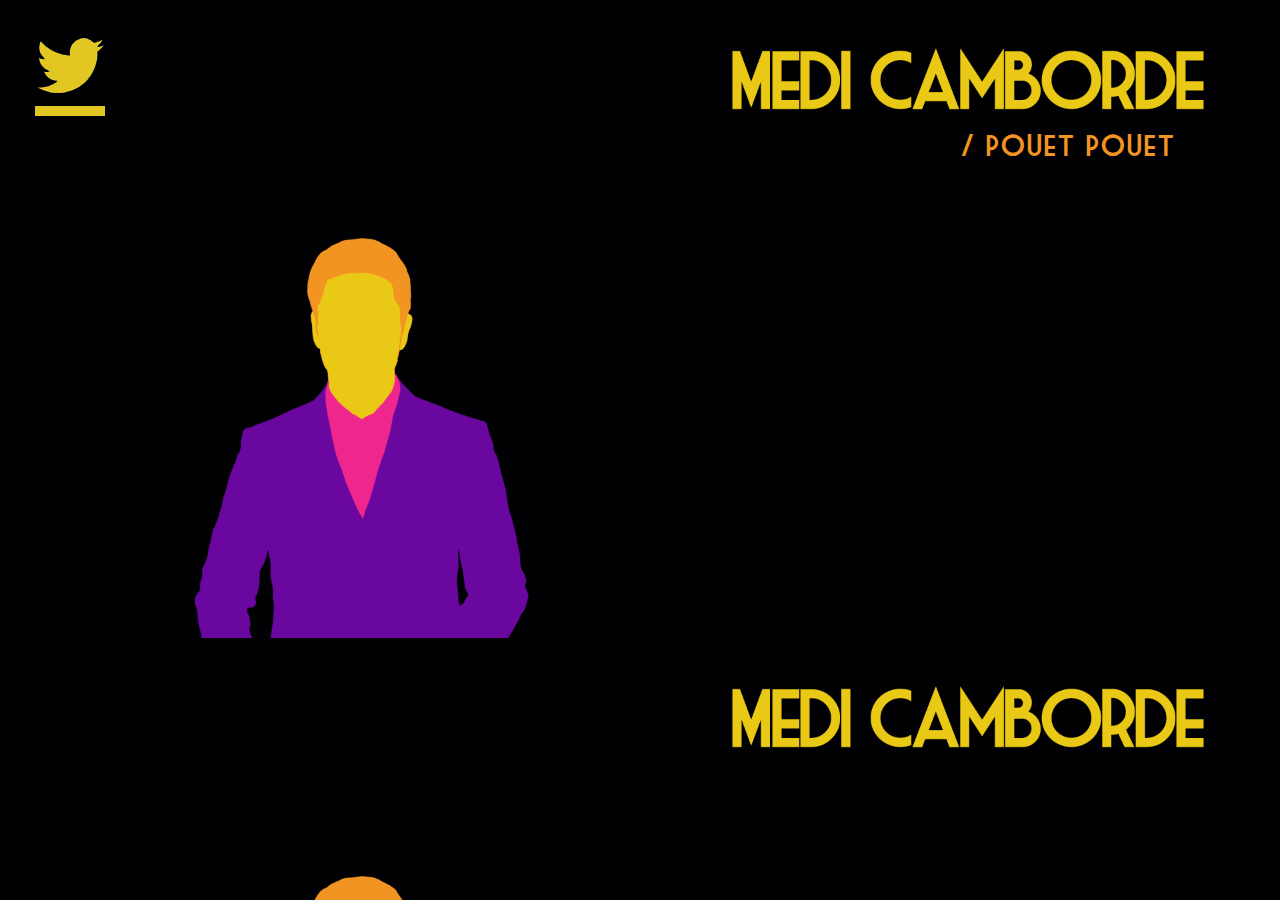
<file: index.html>
<!DOCTYPE html>
<html>
	<head>
		<title>Camborde</title>
		<link rel="stylesheet" type="text/css" href="style.css">
	</head>
	<body>
		<div class="twitter"><a href="https://twitter.com/Maarqueur"><img src="twitter.png"></a></div>
		<nav class="navigation">
			<a href="pouet/index.html">/ Pouet Pouet</a>
		</nav>
	</body>
</html>
</file>
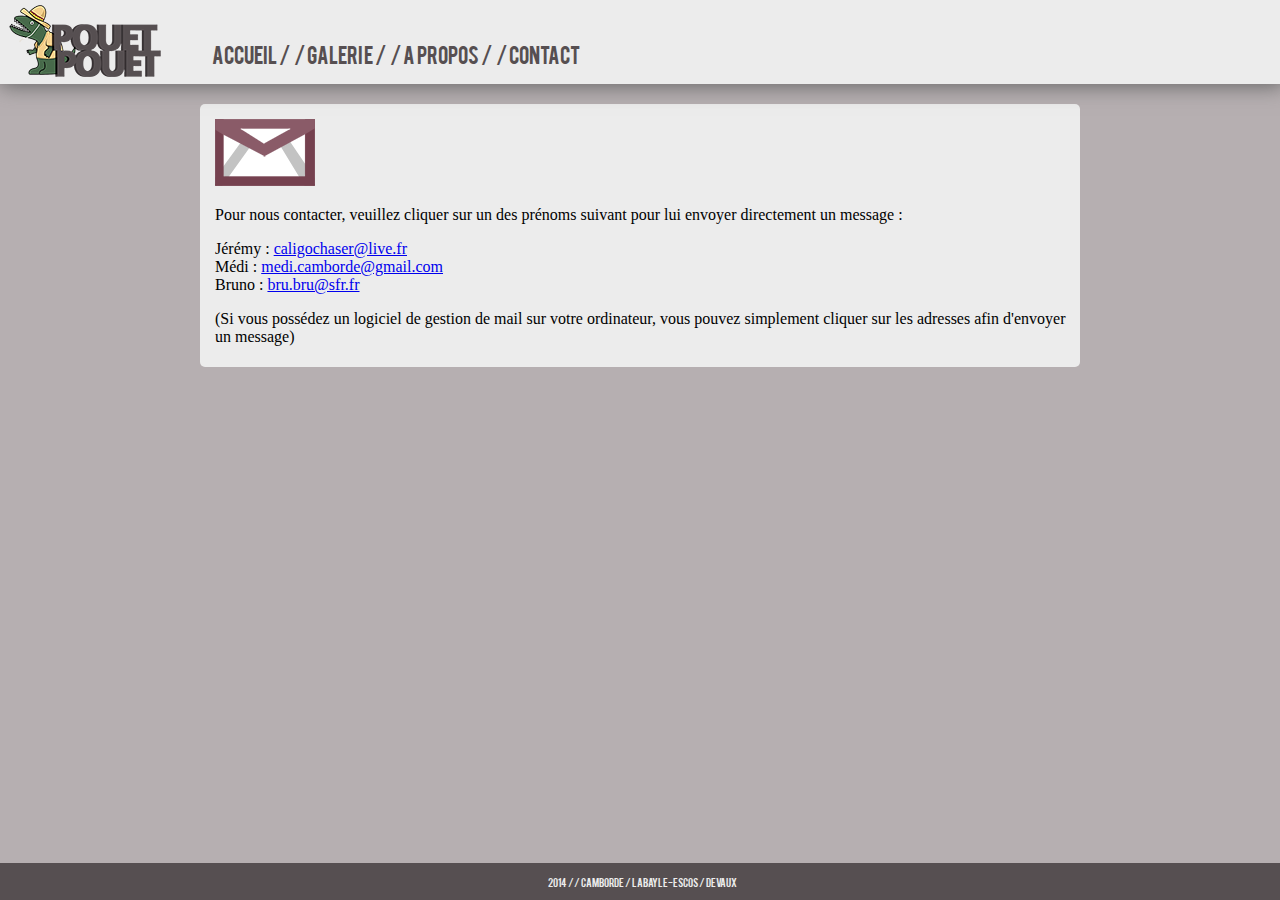
<file: pouet/contact.html>
<!DOCTYPE html>
<html>

	<head>
		<meta charset="utf-8" />
		<link rel="stylesheet" type="text/css" href="pouet.css">
		<title>Pouet Pouet - contact</title>
	</head>

	<body>
		<header> <!-- Bannière du site + Menu de navigation -->
			<a class ="navigation" style="text-decoration: none" href="index.html"><img class="banniere" src="banniere2.png" alt="/Banniere/" title="Pouet" align="left"></a>
			<div class="nav_content">
				<nav>
				<ul>
					<a class ="navigation" style="text-decoration: none" href="index.html">ACCUEIL /</a>
					<a class ="navigation" style="text-decoration: none" href="galerie.html">/ GALERIE /</a>
					<a class ="navigation" style="text-decoration: none" href="propos.html">/ A PROPOS /</a>
					<a class ="navigation" style="text-decoration: none" href="contact.html">/ CONTACT </a>
				</ul>
				</nav>	
			</div>	
		</header>

		<section> 
			<article>
				<img src="mail.png" class="lettre">
				<p>Pour nous contacter, veuillez cliquer sur un des prénoms suivant pour lui envoyer directement un message :</p>
  				Jérémy : <a href="mailto:caligochaser@live.fr">caligochaser@live.fr</a><br />
  				Médi : <a href="mailto:medi.camborde@gmail.fr">medi.camborde@gmail.com</a><br />
  				Bruno : <a href="mailto:bru.bru@sfr.fr">bru.bru@sfr.fr</a><br />
  				<p>(Si vous possédez un logiciel de gestion de mail sur votre ordinateur, vous pouvez simplement cliquer sur les adresses afin d'envoyer un message)</p>
			</article>
		</section>

		<footer>
			<p>2014 // Camborde / Labayle-escos / Devaux</p>
		</footer>

	</body>

</html>
</file>
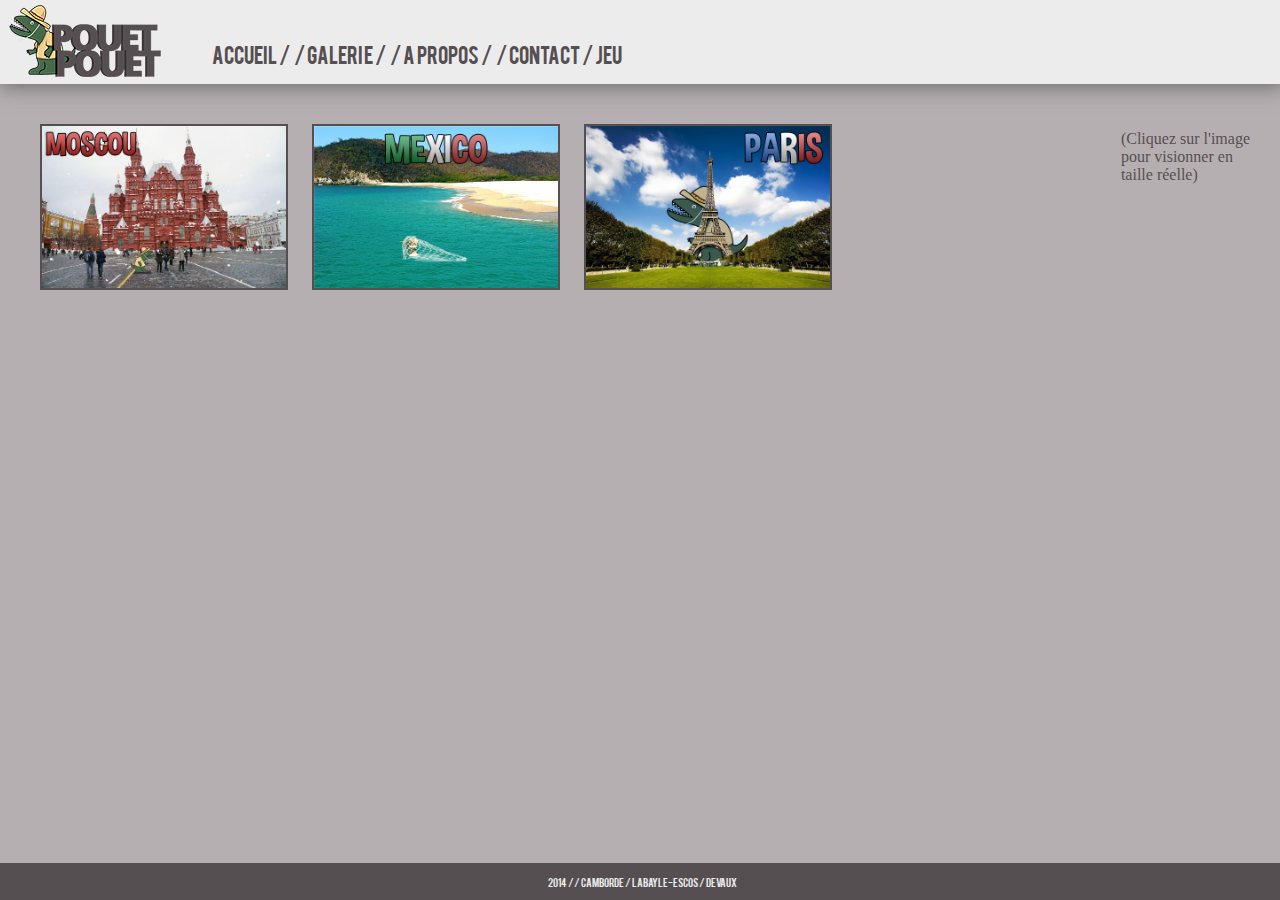
<file: pouet/galerie.html>
<!DOCTYPE html>
<html>

	<head>
		<meta charset="utf-8" />
		<link rel="stylesheet" type="text/css" href="pouet.css">
		<title>Pouet Pouet - Galerie</title>
	</head>

	<body>
		<header> <!-- Bannière du site + Menu de navigation -->
			<a class ="navigation" style="text-decoration: none" href="index.html"><img class="banniere" src="banniere2.png" alt="/Banniere/" title="Pouet" align="left"></a>
			<div class="nav_content">
				<nav>
				<ul>
					<a class ="navigation" style="text-decoration: none" href="index.html">ACCUEIL /</a>
					<a class ="navigation" style="text-decoration: none" href="galerie.html">/ GALERIE /</a>
					<a class ="navigation" style="text-decoration: none" href="propos.html">/ A PROPOS /</a>
					<a class ="navigation" style="text-decoration: none" href="contact.html">/ CONTACT </a>
					<a class ="navigation" style="text-decoration: none" href="jeu.html">/ JEU </a>
				</ul>
				</nav>	
			</div>	
		</header>

		<section> 
			<div class="galerie">
				<a href="photos/moscou.png"><img class="photos "src="photos/moscou.png" alt="Pouet Pouet au Kremlin"></a>
				<a href="photos/mexico.png"><img class="photos "src="photos/mexico.png" alt="Pouet Pouet se baigne"></a>
				<a href="photos/paris.png"><img class="photos "src="photos/paris.png" alt="Pouet Pouet s'est perdu"></a>
				<p class="message">(Cliquez sur l'image <br/>pour visionner en <br/>taille réelle)</p>
			</div>
			
		</section>

		<footer>
			<p>2014 // Camborde / Labayle-escos / Devaux</p>
		</footer>

	</body>

</html>
</file>
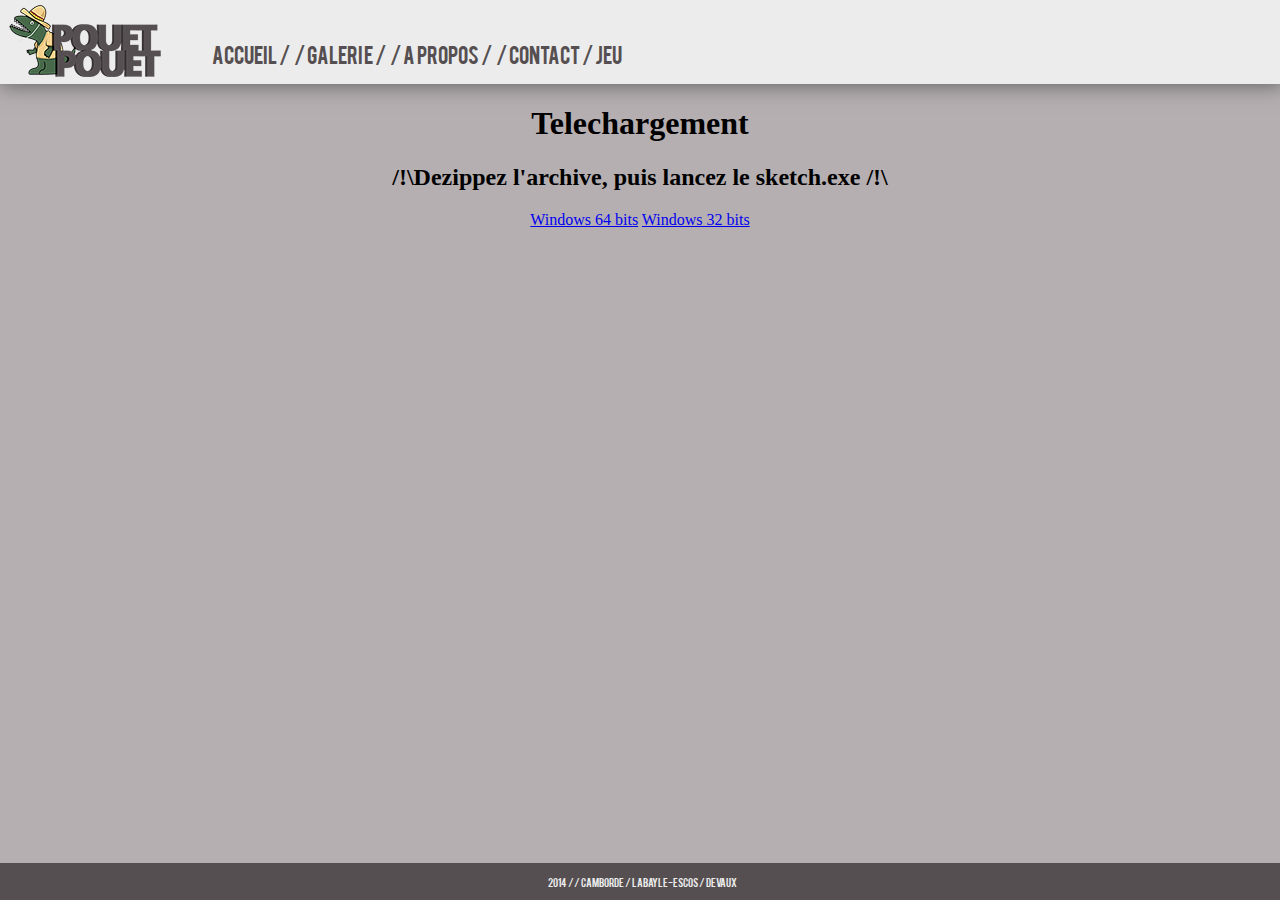
<file: pouet/jeu.html>
<!DOCTYPE html>
<html>

	<head>
		<meta charset="utf-8" />
		<link rel="stylesheet" type="text/css" href="pouet.css">
		<title>Pouet Pouet le dinosaure</title>
	</head>

	<body>
		<header> <!-- Bannière du site + Menu de navigation -->
			<a class ="navigation" style="text-decoration: none" href="index.html"><img class="banniere" src="banniere2.png" alt="/Banniere/" title="Pouet" align="left"></a>
			<div class="nav_content">
				<nav>
				<ul>
					<a class ="navigation" style="text-decoration: none" href="index.html">ACCUEIL /</a>
					<a class ="navigation" style="text-decoration: none" href="galerie.html">/ GALERIE /</a>
					<a class ="navigation" style="text-decoration: none" href="propos.html">/ A PROPOS /</a>
					<a class ="navigation" style="text-decoration: none" href="contact.html">/ CONTACT </a>
					<a class ="navigation" style="text-decoration: none" href="jeu.html">/ JEU </a>
				</ul>
				</nav>	
			</div>	
		</header>

		<section>
			<center><h1>Telechargement</h1>
				<h2>/!\Dezippez l'archive, puis lancez le sketch.exe /!\</h2>
				<a href="http://puu.sh/hJyPM/beb651edb4.zip">Windows 64 bits</a>
				<a href="http://puu.sh/hJzby/f7f16b6147.zip">Windows 32 bits</a></center>
		</section>

		<footer>
			<p>2014 // Camborde / Labayle-escos / Devaux</p>
		</footer>

	</body>

</html>
</file>
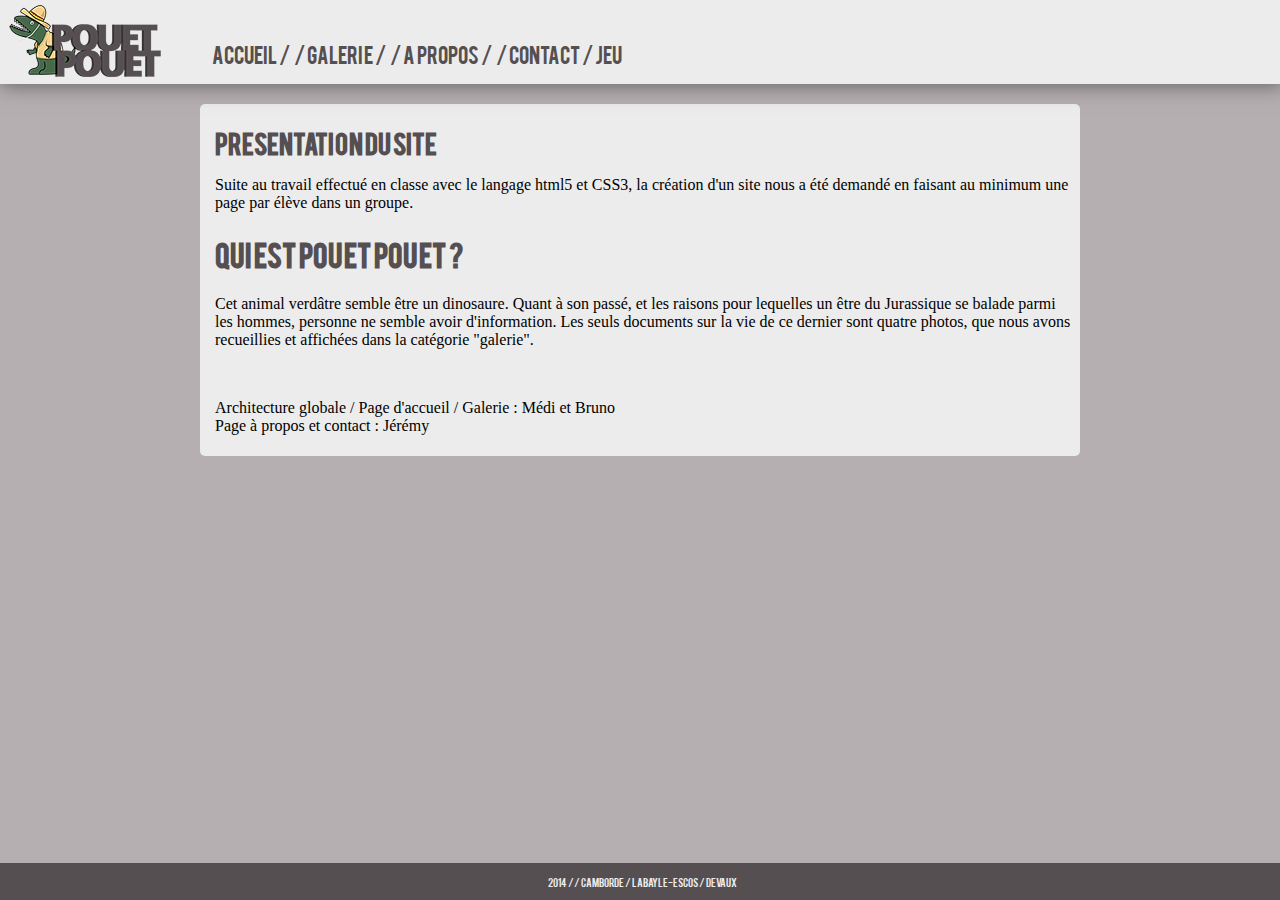
<file: pouet/propos.html>
<!DOCTYPE html>
<html>

	<head>
		<meta charset="utf-8" />
		<link rel="stylesheet" type="text/css" href="pouet.css">
		<title>Pouet Pouet - propos</title>
	</head>

	<body>
		<header> <!-- Bannière du site + Menu de navigation -->
			<a class ="navigation" style="text-decoration: none" href="index.html"><img class="banniere" src="banniere2.png" alt="/Banniere/" title="Pouet" align="left"></a>
			<div class="nav_content">
				<nav>
				<ul>
					<a class ="navigation" style="text-decoration: none" href="index.html">ACCUEIL /</a>
					<a class ="navigation" style="text-decoration: none" href="galerie.html">/ GALERIE /</a>
					<a class ="navigation" style="text-decoration: none" href="propos.html">/ A PROPOS /</a>
					<a class ="navigation" style="text-decoration: none" href="contact.html">/ CONTACT </a>
					<a class ="navigation" style="text-decoration: none" href="jeu.html">/ JEU </a>
				</ul>
				</nav>	
			</div>	
		</header>

		<section> 
			<article>
				<h1 style="font-size:25px; font-family:'bebas'; color:#564F51;">Presentation du site</h1>
				<p style="font-size:16px;">Suite au travail effectué en classe avec le langage html5 et CSS3, la création d'un site nous a été demandé en faisant au minimum une page par élève dans un groupe.</p>
				<h2 style="font-size: 28px;font-family:'bebas'; color:#564F51;">Qui est Pouet Pouet ?</h2>
				<p style="font-size:16px;">Cet animal verdâtre semble être un dinosaure. Quant à son passé, et les raisons pour lequelles un être du Jurassique se balade parmi les hommes, personne ne semble avoir d'information. Les seuls documents sur la vie de ce dernier sont quatre photos, que nous avons recueillies et affichées dans la catégorie "galerie".</p><br />
				<p>Architecture globale / Page d'accueil / Galerie : Médi et Bruno<br />
				Page à propos et contact : Jérémy</p>
			</article>
		</section>

		<footer>
			<p>2014 // Camborde / Labayle-escos / Devaux</p>
		</footer>

	</body>

</html>
</file>
<file: style.css>
body{
	margin: 0px 0px 0px 0px;
	background-color: black;
	background-image: url(bg.png);
	background-attachment: fixed;
	background-size: 100%;
}

@font-face {
    font-family: market;
    src: url(market.ttf);
}

.navigation{
	font-family: 'market';
	font-size: 30px;
	margin-left: 75%;
	margin-top: 10%;
	float: left;
}

a{
	color:#f29422;
	text-decoration: none;
}
a:hover{
	color:#ce7e1d;
}

.twitter{
	position:absolute;
	margin-left: 35px;
	margin-top: 3%;
}
</file>
<file: pouet/pouet.css>
.banniere{
	margin-left: 5px;
	margin-right: 10px;
}

header{
	position: relative;
	height: 80px;
	width: 100%;
	background-color: #ECECEC;
	padding:2px;
	text-align: bottom;
	box-shadow: 0px 2px 20px 0px #656565;
	box-shadow: 0px 2px 20px 0px #656565;
	box-shadow: 0px 2px 20px 0px #656565;
	box-shadow: 0px 2px 20px 0px #656565;
	filter:progid:DXImageTransform.Microsoft.Shadow(color=#656565, Direction=180, Strength=20);
}

.nav_content{
	margin-left: 170px;
	position: absolute; bottom: 0; 
}

.navigation{
	color: #564F51;
	font-family: 'bebas';
	font-size: 20px;
}
.navigation:hover{color:#FF4C00;}

.robot{
	background-image: url(robot.png);
	margin-top:30px;
	margin-left: auto;
	margin-right: auto;
	height: 450px;
	width: 600px;
}
.robot:hover{
	background-image: url(robot.gif);
}

article{
	margin-right: 200px;
	margin-left: 200px;
	background-color: #ECECEC;
	border-radius: 5px; 
	padding: 5px;
	padding-left: 15px;
	margin-top: 20px;
	margin-bottom: 20px;
}

.lettre{
	margin-top: 10px;
}

.galerie{
	margin: 30px;
}

.message{
	float: right;
	color: #564F51;
}

.photos{
	margin:10px;
	width:20%;
	height: 20%;
	border: solid;
	border-width: 2px;
	border-color:#564F51; 
}

footer{
	font-size: 10px;
	position:absolute;
	bottom:0;
	width: 100%;
	color:#ECECEC;
	text-align: center;
	background-color: #564F51;
	padding: 2px;
	font-family: 'bebas';
}

body{
	background-color: #b6afb1;
	margin: 0px 0px 0px 0px;
}

@font-face{
	font-family: 'bebas';
	src: url('bebas.ttf');
}
</file>
